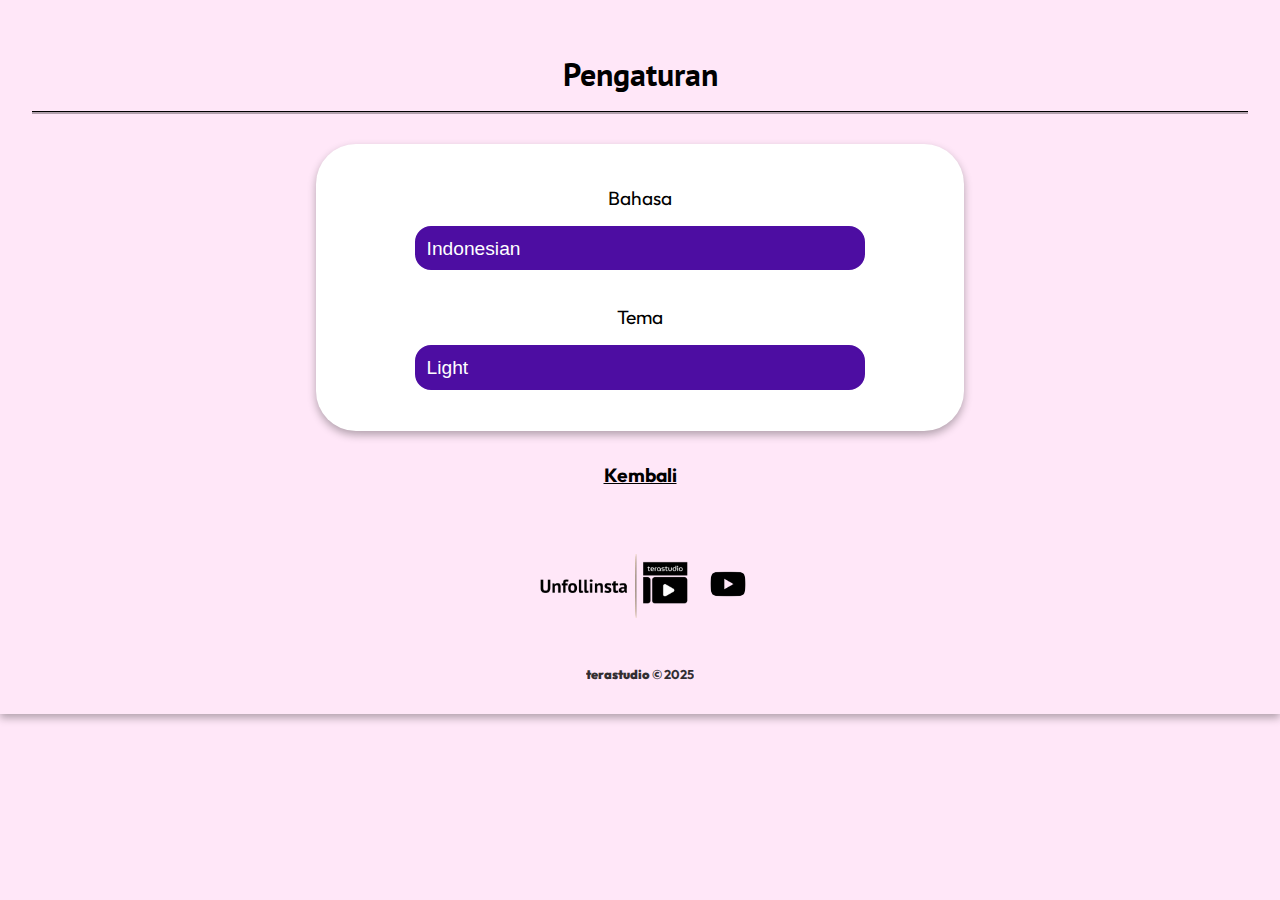
<file: settings.html>
<!DOCTYPE html>
<html lang="en">
<head>
  <link rel="preconnect" href="https://fonts.googleapis.com">
  <link rel="preconnect" href="https://fonts.gstatic.com" crossorigin>
  <link href="https://fonts.googleapis.com/css2?family=PT+Sans:ital,wght@0,400;0,700;1,400;1,700&display=swap" rel="stylesheet">
  <link href="https://fonts.googleapis.com/css2?family=MuseoModerno:ital,wght@0,100..900;1,100..900&display=swap" rel="stylesheet">
  <link href="https://fonts.googleapis.com/css2?family=Outfit:wght@100..900&display=swap" rel="stylesheet">
  <meta charset="UTF-8" />
  <meta name="viewport" content="width=device-width, initial-scale=1.0"/>
  <title>[Settings] Unfollinsta</title>

  <style>
    :root {
      --bg-color: #ffe7f8;
      --text-color: #000000;
      --link-color: #000000;
      --primary-color: #4d0da2;
      --heading-color: #000000;
      --strip-color: #000000;
    }
    body.dark-mode {
      --bg-color: #121212;
      --text-color: #e0e0e0;
      --link-color: #ffffff;
      --primary-color: #4d90fe;
      --heading-color: #ffffff;
      --strip-color: #ffffff;
    }
    body {
      font-family: 'Outfit', sans-serif;
      font-size: 1.2rem;
      font-weight: bold;
      padding: 2rem;
      margin: 0;
      background-color: var(--bg-color);
      color: var(--text-color);
      transition: background-color 0.3s, color 0.3s;
      box-shadow: 0 4px 8px rgba(0, 0, 0, 0.3); /* smooth shadow */
    }

    h1 {
      font-family: "PT Sans", sans-serif;
      color: var(--heading-color);
      font-size: 2rem;
      padding-bottom: 1rem;
      border-bottom: 0.6px solid var(--heading-color);
      box-shadow: 0 2px 0px rgba(0, 0, 0, 0.3); /* smooth shadow */
      margin-bottom: 0.1rem;
    }

    a {
      color: var(--link-color);
      text-decoration: none;
    }
    a:hover {
      text-decoration: underline;
    }

    label {
      margin-top: 1rem;
      display: block;
      font-size: 1.2rem;
      font-weight: normal;
    }

    select {
      font-size: 1.2rem;
      padding: 0.6rem;
      border-radius: 16px;
      width: 75%;
      border: 2px solid var(--primary-color);
      background-color: var(--card-bg, #4d0da2);
      color: #ffffff;
      transition: background-color 0.3s, color 0.3s, border 0.3s;
      appearance: none;
      margin-top: 1rem;
      display: block;
      margin: 1rem auto;
      text-align: left;
    }
      body.dark-mode select {
      background-color: #1e1e1e;
      color: #e0e0e0;
      border-color: var(--link-color);
    }

    .setting-item {
      padding: 0.1rem 0;
    }
    .setting-item:last-of-type {
      border-bottom: none;
    }
    .settings-container {
      background-color: white;
      color: black;
      padding: 1.5rem;
      border-radius: 40px;
      box-shadow: 0 4px 10px rgba(0, 0, 0, 0.1);
      max-width: 600px;
      margin: 2rem auto;
      box-shadow: 0 4px 8px rgba(0,0,0,0.3);
    }
    body.dark-mode .settings-container {
      background-color: #1e1e1e;
      color: white;
    }

    .centered {
      text-align: center;
    }

    #backLink {
      text-decoration: underline;
    }

    .footer-logo {
      display: flex;
      align-items: center;
      justify-content: center;
      margin-top: 0.1rem;
      flex-wrap: wrap;
      text-align: center;
      flex-direction: row;
      gap: 12px;
    }
    .footer-logo img {
      max-width: 100%;
      width: 160px;
      height: auto;
      opacity: 1;
      transition: opacity 0.3s ease;
    }
    @media (max-width: 600px) {
      .footer-logo img {
        width: 120px;
      }
    }

    .footer-logo {
      display: flex;
      align-items: center;
      justify-content: center;
      gap: 1rem;
      flex-wrap: wrap;
      margin-top: 0.1rem;
    }
    .footer-logo img {
      height: auto;
      transition: opacity 0.3s ease;
    }

    #youtubeIcon {
      width: 36px;
      height: 36px;
      border-radius: 8px;
      transition: transform 0.2s ease;
    }
    #youtubeIcon:hover {
      transform: scale(1.1);
    }
  </style>
</head>

<body class="centered">
  <h1 id="title">Pengaturan</h1>
  <div class="settings-container centered">
    <div class="setting-item">
    <label for="languageSelect" id="languageLabel">Pilih Bahasa / Select Language:</label>
    <select id="languageSelect">
      <option value="id">Indonesian</option>
      <option value="en">English</option>
    </select>
    </div>
    <div class="setting-item">
      <label for="themeSelect" id="themeLabel">Pilih Tema / Theme Mode:</label>
      <select id="themeSelect">
        <option value="light">Light</option>
        <option value="dark">Dark</option>
      </select>
    </div>
  </div>

  <p><a id="backLink" href="index.html">⬅️ Kembali</a></p>
  <div class="footer-logo">
    <img id="footerLogo" src="icons/terastudio-light2.png" alt="Unfollinsta Logo" />
    <a href="http://www.youtube.com/@terastudiocilangkap" target="_blank" rel="noopener noreferrer">
    <img id="youtubeIcon" src="icons/ytlight.png" alt="YouTube Channel" />
  </a>
  </div>
  <footer style="text-align:center; font-size:0.8rem; opacity:0.8;">
  <strong>terastudio</strong> &copy; 2025
  </footer>

  <script>
    const languageTexts = {
      id: {
        title: "Pengaturan",
        languageLabel: "Bahasa",
        themeLabel: "Tema",
        backLink: "Kembali"
      },
      en: {
        title: "Settings",
        languageLabel: "Language",
        themeLabel: "Theme",
        backLink: "Back"
      }
    };

    const langSelect = document.getElementById("languageSelect");
    const themeSelect = document.getElementById("themeSelect");

    function applyLanguage(lang) {
      const texts = languageTexts[lang];
      document.getElementById("title").textContent = texts.title;
      document.getElementById("languageLabel").textContent = texts.languageLabel;
      document.getElementById("themeLabel").textContent = texts.themeLabel;
      document.getElementById("backLink").textContent = texts.backLink;
    }

    function applyTheme(theme) {
      document.body.classList.toggle("dark-mode", theme === "dark");
    }

    // get settings
    const savedLang = localStorage.getItem("lang") || "id";
    const savedTheme = localStorage.getItem("theme") || "light";
    langSelect.value = savedLang;
    themeSelect.value = savedTheme;
    applyLanguage(savedLang);
    applyTheme(savedTheme);

    // choose language
    langSelect.addEventListener("change", () => {
      const lang = langSelect.value;
      localStorage.setItem("lang", lang);
      applyLanguage(lang);
    });

    // choose theme
    themeSelect.addEventListener("change", () => {
      const theme = themeSelect.value;
      localStorage.setItem("theme", theme);
      applyTheme(theme);
    });

    function applyTheme(theme) {
    document.body.classList.toggle("dark-mode", theme === "dark");
    const logo = document.getElementById("footerLogo");
      if (logo) {
      logo.src = theme === "dark" ? "icons/terastudio-dark2.png" : "icons/terastudio-light2.png";
      }
    const youtubeIcon = document.getElementById("youtubeIcon");
      if (youtubeIcon) {
      youtubeIcon.src = theme === "dark"
      ? "icons/ytdark.png"
      : "icons/ytlight.png";
      }
    };

    function isMobileDevice() {
      return /Android|iPhone|iPad|iPod/i.test(navigator.userAgent);
    }
    const youtubeLink = document.getElementById("youtubeLink");
    if (youtubeLink && isMobileDevice()) {
      youtubeLink.href = "youtube://www.youtube.com/@terastudiocilangkap";
    }
  </script>
</body>
</html>
</file>
